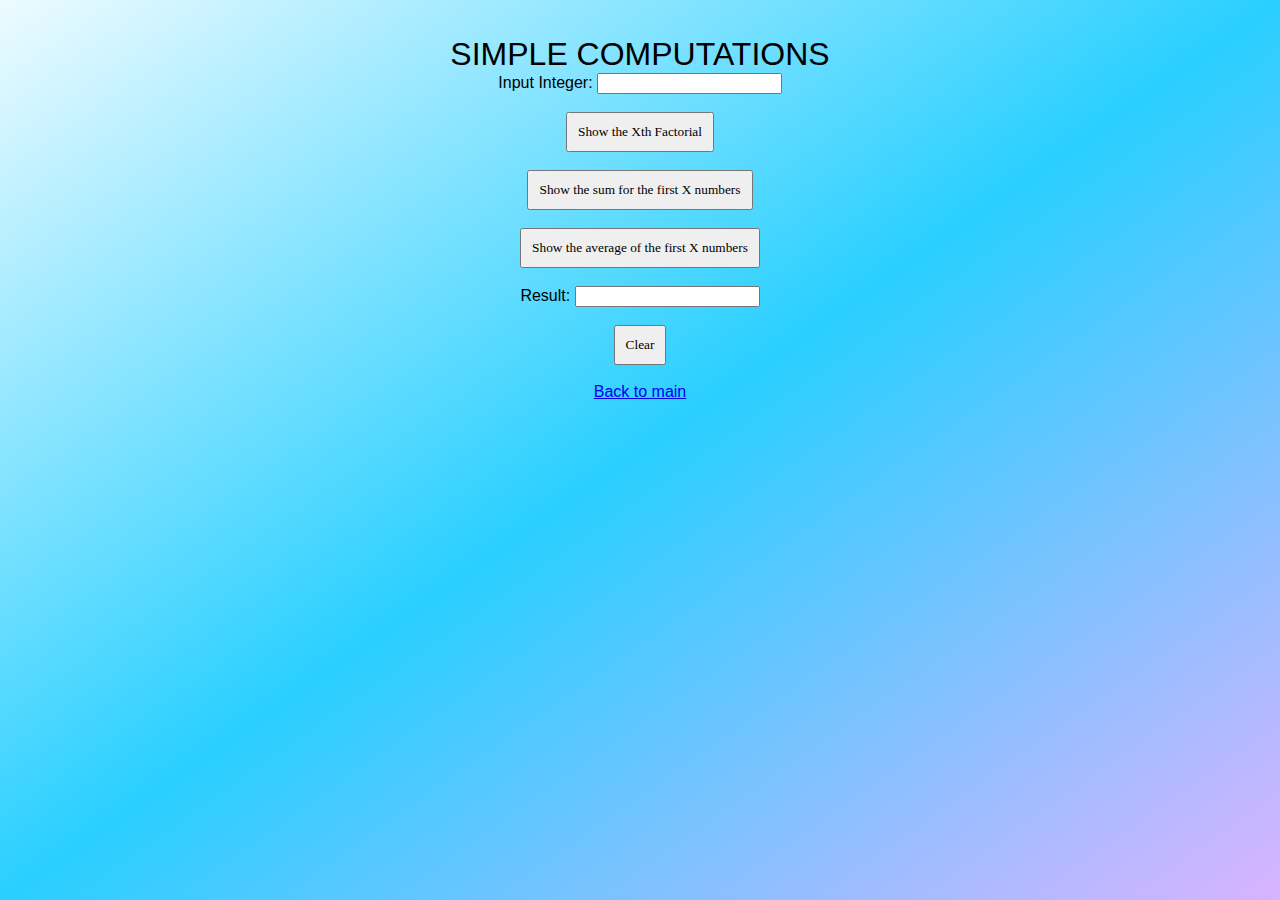
<file: facsumavg.html>
<!DOCTYPE html>
<html>
    <head>
        <link rel="stylesheet" href="styles.css">
        </head>
<form>
    <div>
        <br><br>
            <h1>SIMPLE COMPUTATIONS</h1>
             <label for="numA">Input Integer:</label>
             <input type="number" id="numA" name="fname"><br><br>
             <button type="button" id="fac">Show the Xth Factorial</button><br><br>
			 <button type="button" id="sum">Show the sum for the first X numbers</button><br><br>
			 <button type="button" id="avg">Show the average of the first X numbers</button><br><br>
             <label for="numB">Result: </label>
             <input type="number" id="numB" name="fname" readonly="readonly"><br><br>
             <button id="btnclear">Clear</button><br><br>
             <a href ="index.html" >Back to main</a>
             </form>
    </div>

    <script>
    document.getElementById("btnclear").addEventListener("click",
    ()=>{
        document.getElementById("numA").value = '';
        document.getElementById("numB").value = '';
    }
    );

    document.getElementById("fac").addEventListener("click",
    ()=>{
        var numA, numB, x, y;
        numA = document.getElementById("numA").value * 1;
		x = numA;
		y = x - 1;
		
		while (y > 0){
		x = y * x;
		y -= 1;
		}
		
        document.getElementById("numB").value = x;
	}
    );
	
	document.getElementById("sum").addEventListener("click",
    ()=>{
        var numA, numB, z, x, y;
        numA = document.getElementById("numA").value * 1;
		x = numA;
		y = x - 1;
		
		do{
		x += y;
		y -= 1;
		} while (y > 0);
		
        document.getElementById("numB").value = x;
	}
    );
	
	document.getElementById("avg").addEventListener("click",
    ()=>{
        var numA, numB, z, x, y;
        numA = document.getElementById("numA").value * 1;
		x = numA;
		z = 1;
		
		for ( y = x-1; y > 0; y -= 1 ){
		x += y;
		z += 1;
        }		
		x = x / z;
		
        document.getElementById("numB").value = x;
	}
    );
	
    </script>
</html>
</file>
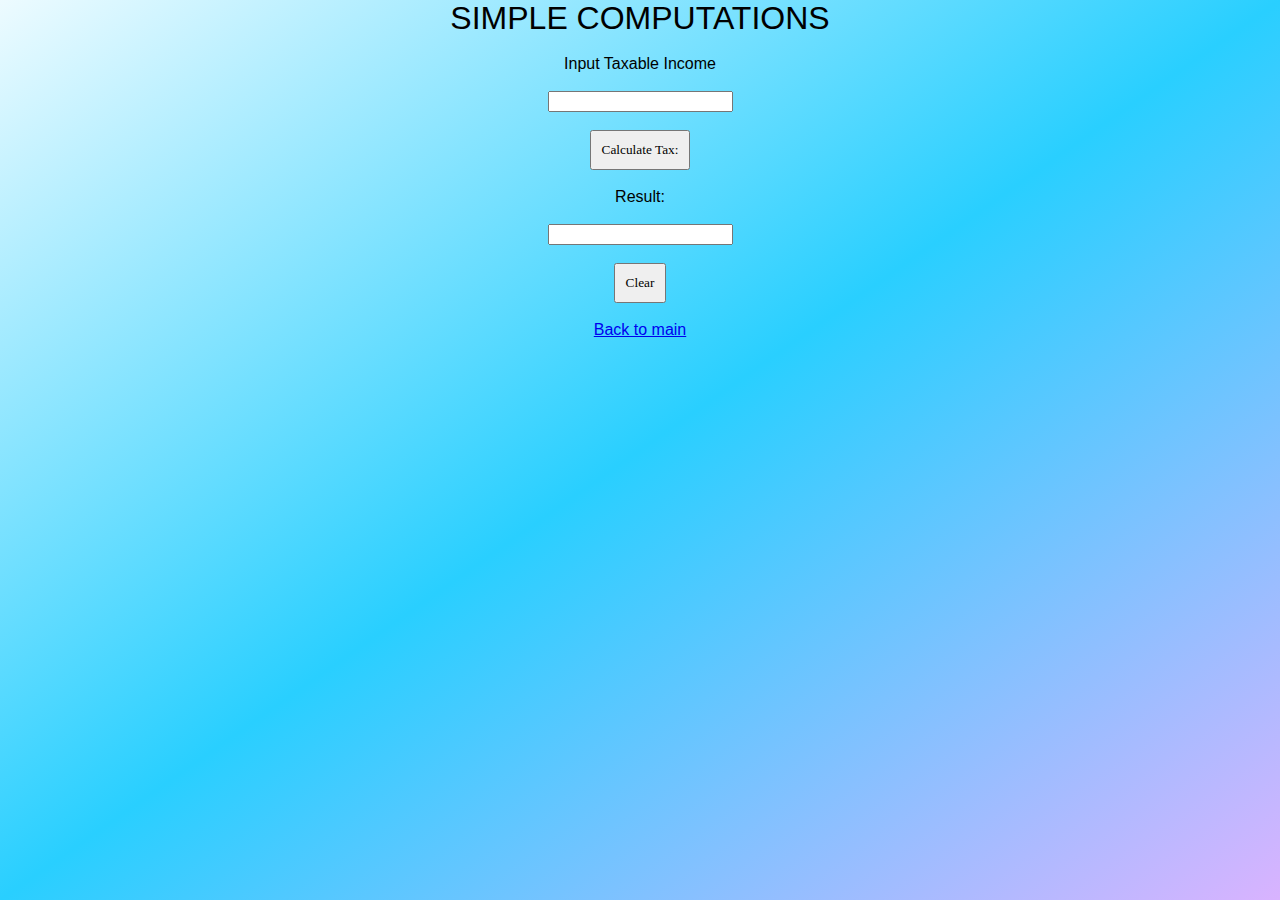
<file: incomecalc.html>
<!DOCTYPE html>
<html>
 <head>
<link rel="stylesheet" href="styles.css">
</head>
<form>
    <div>
            <h1>SIMPLE COMPUTATIONS</h1><br>
             <label for="numA">Input Taxable Income</label><br><br>
             <input type="number" id="numA" name="fname"><br><br>
             <button type="button" id="CtoF">Calculate Tax:</button><br><br>
             <label for="numB">Result: </label><br><br>
             <input type="number" id="numB" name="fname" readonly="readonly"><br><br>
             <button id="btnclear">Clear</button><br><br>
             <a href ="index.html" >Back to main</a>
             </div>
             </form>


    <script>
    document.getElementById("btnclear").addEventListener("click",
    ()=>{
        document.getElementById("numA").value = '';
        document.getElementById("numB").value = '';
    }
    );

    document.getElementById("CtoF").addEventListener("click",
    ()=>{
        var numA, numB, tax, x, y;
        numA = document.getElementById("numA").value * 1;
		if (numA < 250000) {
        y = 0;
		} else if (numA >= 250000 && numA < 400000){
		x = numA - 250000;
		y = x / 5;
		} else if (numA >= 400000 && numA < 800000){
		x = numA - 400000;
		y = x / 4 + 30000;
		} else if (numA >= 800000 && numA < 2000000){
		x = numA - 800000;
		y = x * 0.3 + 130000;
		} else if (numA >= 2000000 && numA < 8000000){
		x = numA - 2000000;
		y = x * 0.32 + 490000;
		} else if (numA >= 8000000){
		x = numA - 8000000;
		y = x * 0.35 + 2410000;
		}
		
        document.getElementById("numB").value = y;
	}
    );
    </script>
</html>
</file>
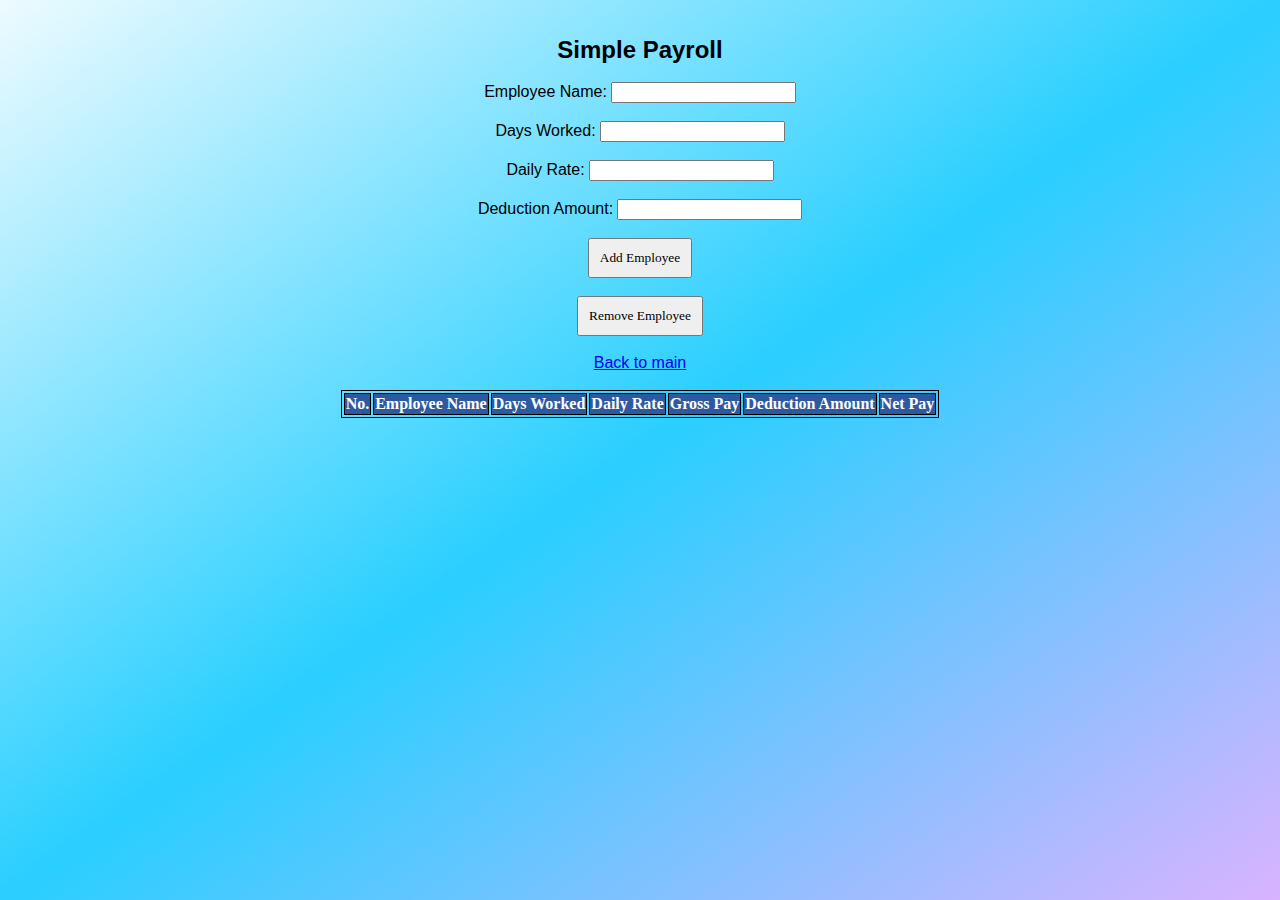
<file: payroll.html>
<!DOCTYPE html>
<html>
<head>
<link rel="stylesheet" href="styles.css">
</head>
<body>
<br><br>
<div>
<h2>Simple Payroll</h2><br>

<label for="name">Employee Name:</label>
<input type="text" id="name"><br><br>

<label for="days">Days Worked:</label>
<input type="number" id="days"><br><br>

<label for="rate">Daily Rate:</label>
<input type="number" id="rate"><br><br>

<label for="deductionamt">Deduction Amount:</label>
<input type="number" id="deductionamt"><br><br>

<button onclick="addEmployee()">Add Employee</button><br><br>
<button onclick="deleteEmployee()">Remove Employee</button><br><br>
<a href ="index.html" >Back to main</a>
<br><br>
<table id="payrollbody" style="max-width: 800px; margin:auto">
<thead>
  <tr>
    <th>No.</th>
    <th>Employee Name</th>
    <th>Days Worked</th>
    <th>Daily Rate</th>
    <th>Gross Pay</th>
    <th>Deduction Amount</th>
    <th>Net Pay</th>
  </tr>
  </thead>
</table>
</div>
<script>
    payroll = [];
    function addEmployee(){
    var name = document.getElementById("name").value;
    var days = document.getElementById("days").value;
    var rate = document.getElementById("rate").value;
    var deductionamt = document.getElementById("deductionamt").value;
    var gross = days * rate;
    var net = gross - deductionamt;
    employee = {name, days, rate, deductionamt, gross, net};
    document.getElementById("name").value = "";
    document.getElementById("days").value = "";
    document.getElementById("rate").value = "";
    document.getElementById("deductionamt").value = "";
    payroll.push(employee);
    display();
    }

    function deleteEmployee(){
    line = parseInt(prompt("Enter desired line number to delete:")) -1;
    if (line >=0 && line < payroll.length){
        payroll.splice(line, 1);
        display();
        }
    else {
        alert("Invalid")
        }
    }

    function display(){
    tablebody = document.getElementById("payrollbody");
    for (let i = tablebody.rows.length - 1; i > 0; i--){
        tablebody.deleteRow(i);
    }
    payroll.forEach((employee, index) => {
            row = tablebody.insertRow(-1);
            rowNum = row.insertCell(0);
            namecell = row.insertCell(1);
            dayscell = row.insertCell(2);
            ratecell = row.insertCell(3);
            grosscell = row.insertCell(4);
            deductionamtcell = row.insertCell(5);
            netcell = row.insertCell(6);
            rowNum.innerHTML = index + 1;
            namecell.innerHTML = employee.name;
            dayscell.innerHTML = employee.days;
            ratecell.innerHTML = employee.rate;
            grosscell.innerHTML = employee.gross;
            deductionamtcell.innerHTML = employee.deductionamt;
            netcell.innerHTML = employee.net;
        });
    }
</script>
</body>
</html>
</file>
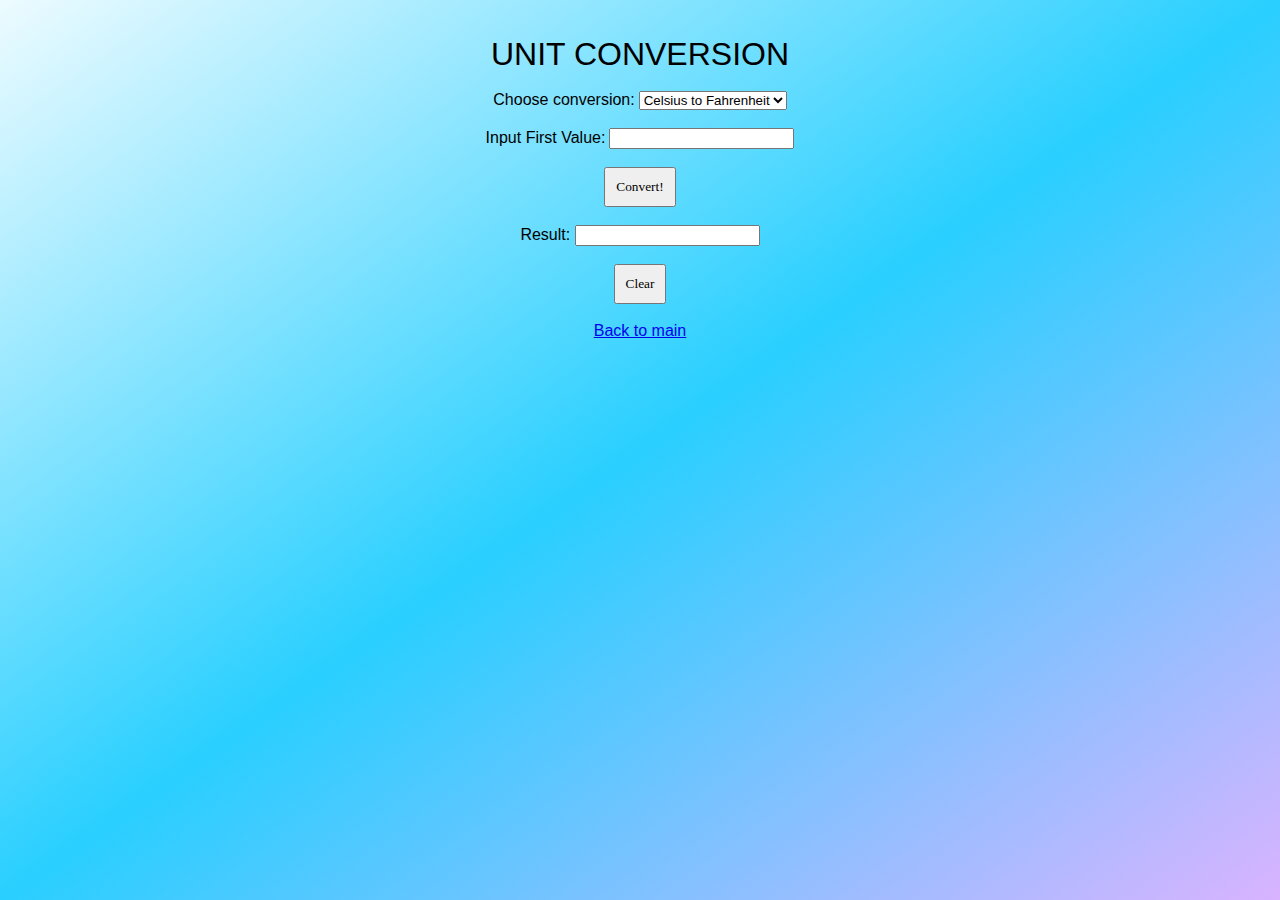
<file: unitconversion.html>
<!DOCTYPE html>
<html>
<head>
    <link rel="stylesheet" href="styles.css">
    </head>
    <div>
<body>
<form>
            <br><br>
            <h1>UNIT CONVERSION</h1><br>
            <label for="type">Choose conversion:</label>
                <select id="type">
                  <option value="CtoF">Celsius to Fahrenheit</option>
                  <option value="FtoC">Fahrenheit to Celsius</option>
                  <option value="FtoM">Feet to Meters</option>
                  <option value="MtoF">Meters to Feet</option>
            </select>
            <br><br>
             <label for="numA">Input First Value:</label>
             <input type="number" id="numA" name="fname"><br><br>
             <button id="btnadd">Convert!</button><br><br>
             <label for="numB">Result: </label>
             <input type="number" id="numB" name="fname" readonly="readonly"><br><br>
             <button id="btnclear">Clear</button><br><br>
             <a href ="index.html" >Back to main</a>
             </form>
             </body>
                </div>
    <script>
    document.getElementById("btnclear").addEventListener("click",
    ()=>{
        document.getElementById("numF").value = '';
        document.getElementById("numC").value = '';
    }
    );

    document.querySelector("form").addEventListener("submit", function(event) {
    event.preventDefault();
        var x;
        var type = document.getElementById("type").value;
        numA = document.getElementById("numA").value * 1;

        switch (type) {
            case 'CtoF': 
                x = 9 / 5
                numB = (numA * x ) + 32;
                break;
            case 'FtoC':
                numB = ( 5 / 9 ) * ( numA - 32 );
                break;
            case 'FtoM':
                numB = numA / 3.28;
                break;
            case 'MtoF':
                numB = numA * 3.28;
                break;
        }
        document.getElementById("numB").value = numB;
    });
    </script> 
</html>
</file>
<file: styles.css>
/* Place your CSS styles in this file */

h1 {
    text-align: center;
    font-family: "Source Sans Pro", sans-serif;
    font-weight: normal;
}
table, th, td {
  border:1px solid black; 
}

th {background-color: #2d59a1; font-family:trebuchet ms;
        color:white; }

td { background-color: white }

/*div {text-align: center; font-family:trebuchet ms}*/

h1, h2, label, a{margin: auto; text-align: center; font-family:Trebuchet MS, sans-serif}

input {text-align: right}

button {text-align: center; font-family:trebuchet ms; padding:10px;}

div {text-align:center}

.center {
  text-align: center;
}

html, body {
    height: 100%;
    margin: 0;
    padding: 0;
}

@keyframes fadeInSlideIn {
  from {
    opacity: 0;
    transform: translateX(-20px);
  }
  to {
    opacity: 1;
    transform: translateX(0);
  }
}

.w3-content, h1, h2, label, a, button, table, input, img{
  animation: fadeInSlideIn 1s ease-in-out; 
}

body {
    background-image: linear-gradient(to bottom right, #edfbff, #29cfff, #d9b3ff);
    background-position: center;
    background-repeat: no-repeat;
    background-size: cover;
}

.container {
    height: 100%;
    text-align: center;
    width: 100%;
    margin: auto;
}

.bottom-right-image {
  position: fixed;
  bottom: -50;
  right: 0;
  max-width: auto; 
  max-height: auto; 
  transition: transform 0.3s ease-out;
}

.bottom-right-image:active {
  transform: translateY(-20px); 
}

.dialogue-box {
  background-image: linear-gradient(to bottom, #edfbff, #ddf8ff, #cff5ff, #c9f3ff);
  display: none;
  border: 1px solid #ddd;
  padding: 20px;
  max-width: auto;
  max-height: 600px;
  text-align: center;
  position: fixed;
  bottom: 150px;
  right: 400px;
  animation: fadeInOut 0.5s ease-in-out;
  }

.dialogue-box1 {
  background-image: linear-gradient(to bottom, #edfbff, #ddf8ff, #cff5ff, #c9f3ff);
  border: 1px solid #ddd;
  padding: 20px;
  max-width: auto;
  max-height: 600px;
  text-align: center;
  position: fixed;
  bottom: 150px;
  right: 400px;
  animation: fadeInOut 0.5s ease-in-out;
  }

  @keyframes fadeInOut {
  0% { opacity: 0; } 
  100% { opacity: 1; } 

.bg {
  background-color: white;
  border: black;
  margin: auto;
  opacity: 0.5;
}
</file>
